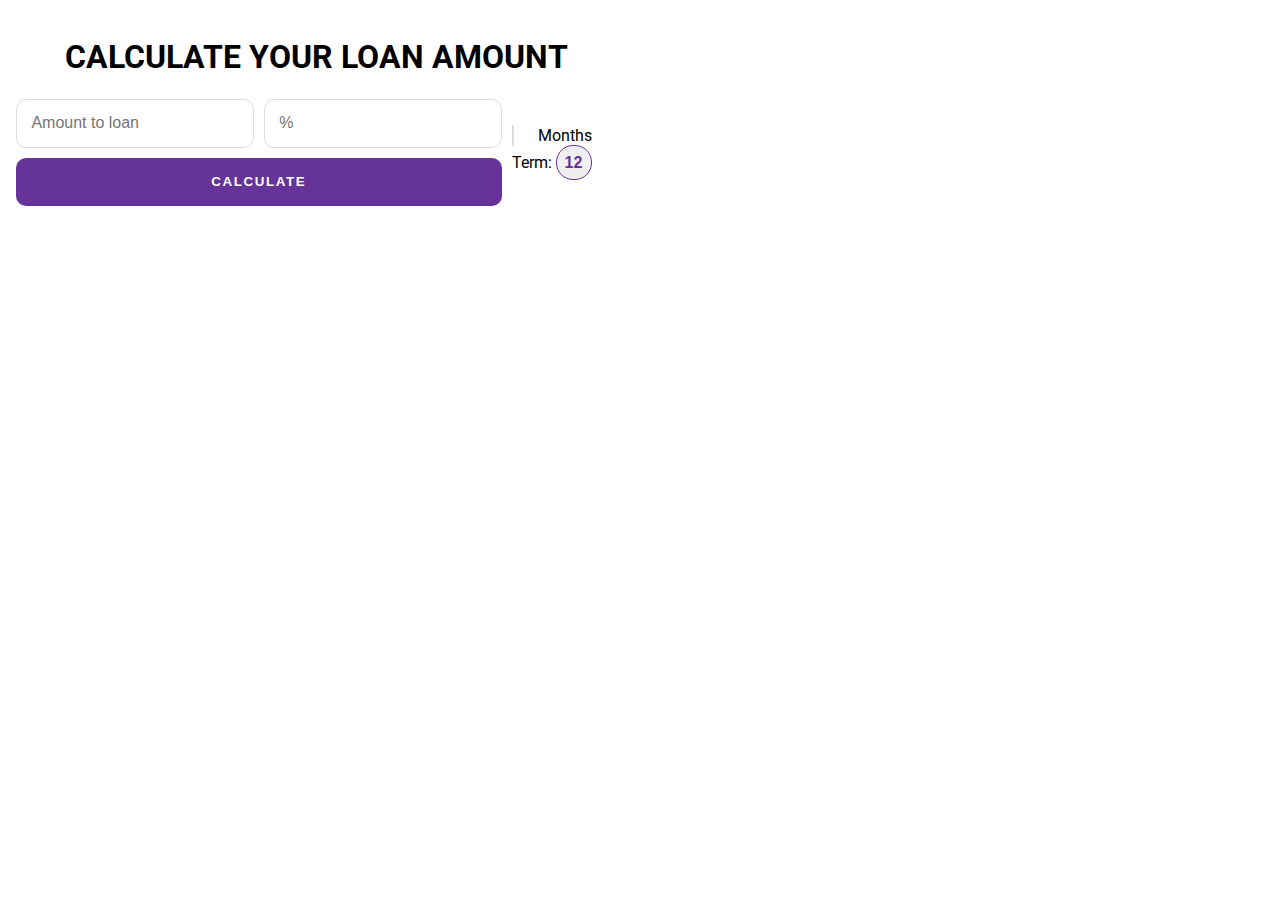
<file: index.html>
<!DOCTYPE html>
<html lang="en">

<head>
  <meta charset="UTF-8" />
  <meta name="viewport" content="width=device-width, initial-scale=1.0" />
  <link href="https://fonts.googleapis.com/css2?family=Roboto:wght@400;700&display=swap" rel="stylesheet">
  <link rel="stylesheet" href="style.css" />
  <title>Simple Loan Calculator</title>
</head>

<body>
  <div class="container">
    <div class="form-heading">
      <h1>Calculate your loan amount</h1>
    </div>
    <!-- INPUTS -->
    <div class="form-calculator">
      <form class="grid" id="loan-form">
        <input type="number" name="loan-amount" id="loan-amount" placeholder="Amount to loan" max = 99999999 class="grid-item-1"
          required />
        <input type="number" name="percent-amount" id="percent-amount" placeholder="%" step=".001" max = 100 class="grid-item-2"
          required />


        <div class="grid-item-3">
          <label for="months">Months Term:</label>
          <select name="months" id="months-amount">
            <option value="12">12</option>
            <option value="18">18</option>
            <option value="24">24</option>
            <option value="36">36</option>
            <option value="48">48</option>
            <option value="60">60</option>
            <option value="72">72</option>
            <option value="84">84</option>
            <option value="96">96</option>
          </select>
        </div>
        <button type="submit" id="submit" class="grid-item-4">
          Calculate
        </button>
      </form>
    </div>
    <!-- LOADING SPINNER -->
    <div class="form-loading hide">
      <div class="loading-spinner">
        <div class="loading">
          <div></div>
        </div>
      </div>
    </div>
    <!-- RESULTS -->
    <div class="form-results hide">
      <div class="form-results-row mt-2">
        Your total sum will be:
        <span id="amount-total"></span>
      </div>
      <div class="form-results-row mt-2">
        Your mothly payment:
        <span id="amount-monthly"></span>
      </div>
      <div class="form-results-row mt-2">
        Total interest:
        <span id="amount-interest"></span>
      </div>
    </div>
  </div>
  <script src="app.js"></script>
</body>

</html>
</file>
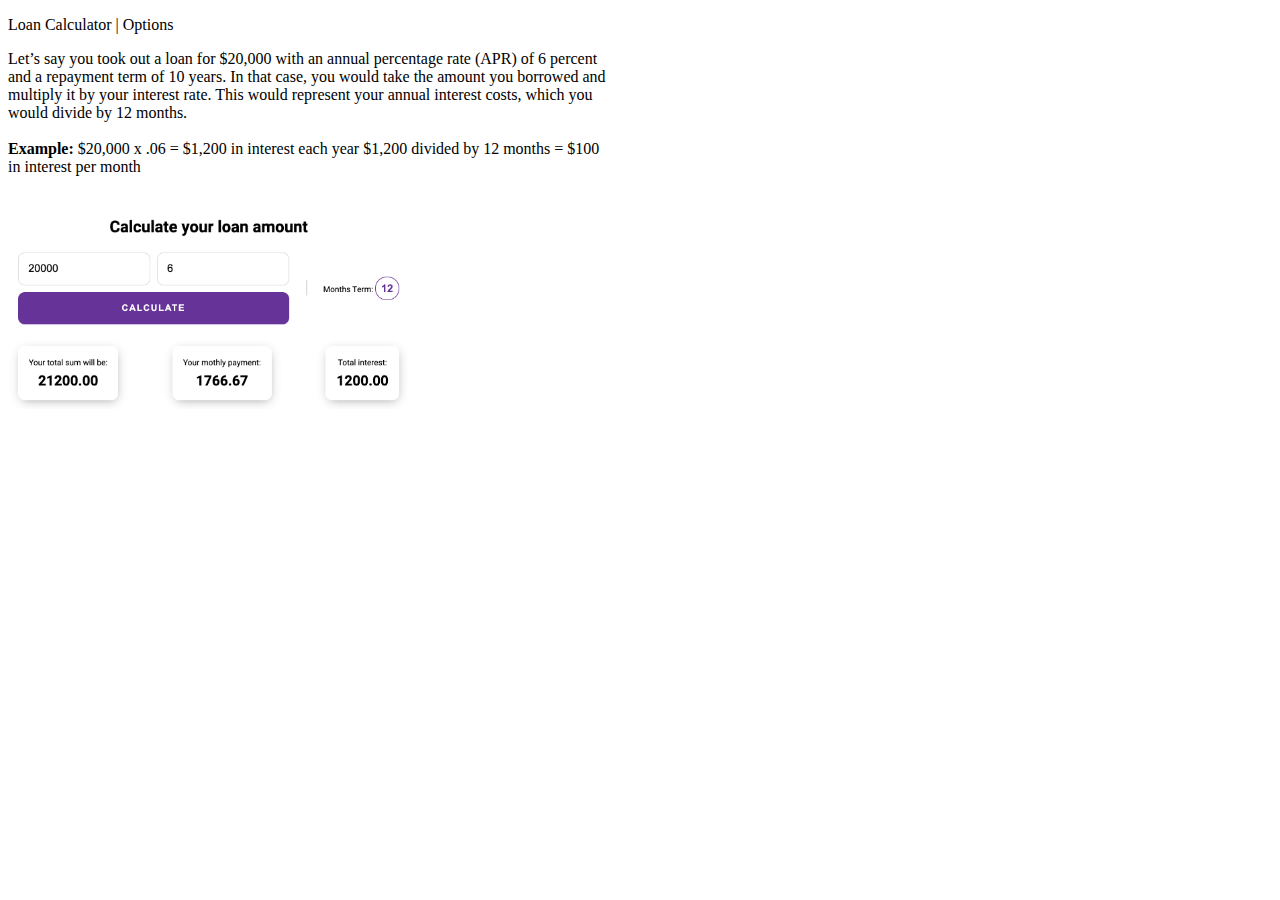
<file: options.html>
<!DOCTYPE html>
<html lang="en">

<head>
  <meta charset="UTF-8">
  <meta name="viewport" content="width=device-width, initial-scale=1.0">
  <title>Simple Loan Calculator | Options</title>
</head>

<body style="font-size: 16px; width: 600px;">
  <p>Loan Calculator | Options</p>
  <p>
      Let’s say you took out a loan for $20,000 with an annual percentage rate (APR) of 6 percent and a
    repayment term of 10 years. In that case, you would take the amount you borrowed and multiply it by your interest
    rate. This would represent your annual interest costs, which you would divide by 12 months.
    <br>
    <br>
    <strong>Example:</strong>

    $20,000 x .06 = $1,200 in interest each year

    $1,200 divided by 12 months = $100 in interest per month
  </p>
  <img src="images/example.png" alt="example" srcset="" style="width: 400px; height: auto;">
</body>

</html>
</file>
<file: style.css>
* {
  margin: 0;
  padding: 0;
}
body {
  min-width: 600px;
  height: 420px;
}
h1 {
  text-align: center;
  text-transform: uppercase;
  padding: 1.4rem 0;
}

input {
  font-size: 1rem;
  padding: 0.9rem;
  border-radius: 10px;
  border: 1px solid gainsboro;
}

button {
  letter-spacing: 0.1rem;
}

button:hover {
  background-color: rgb(91, 42, 139);
}

.container {
  padding: 1rem;
  font-family: "Roboto", serif;
  max-width: 600px;
}

.grid-item-3 {
  grid-area: 1/3/3/4;
  align-self: center;
  justify-self: right;
}

.grid-item-3::before {
  display: inline;
  content: "";
  font-size: 1rem;
  border: 1px solid gainsboro;
  margin-right: 1.5rem;
}
.grid-item-3 select {
  padding: 0.5rem;
  border-radius: 17px;
  border: 1px solid rebeccapurple;
  font-weight: 700;
  font-size: 1rem;
  color: rebeccapurple;
  appearance: none;
}
.grid {
  display: grid;
  grid-template-columns: 1fr 1fr 1fr;
  grid-template-rows: 1fr 1fr;
  grid-gap: 10px;
}

/* btn */
.grid-item-4 {
  grid-area: 2/1/3/3;
  border-radius: 10px;
  border: none;
  background-color: rebeccapurple;
  text-transform: uppercase;
  font-weight: 700;
  color: white;
}

/* LOADING */

@keyframes loading {
  0% {
    transform: rotate(0deg);
  }
  50% {
    transform: rotate(180deg);
  }
  100% {
    transform: rotate(360deg);
  }
}
.loading div {
  position: absolute;
  animation: loading 1s linear infinite;
  width: 60px;
  height: 60px;
  top: 70px;
  left: 70px;
  border-radius: 50%;
  box-shadow: 0 4px 0 0 purple;
  transform-origin: 30px 32px;
}
.loading-spinner {
  width: 200px;
  height: 200px;
  display: inline-block;
  padding-left: 35%;
  overflow: hidden;
}
.loading {
  width: 100%;
  height: 100%;
  position: relative;
  transform: translateZ(0) scale(1);
  backface-visibility: hidden;
  transform-origin: 0 0; /* see note above */
}
.loading div {
  box-sizing: content-box;
}

/* RESULTS */

.mt-2 {
  margin-top: 2rem;
}
.form-results {
  display: flex;
  justify-content: space-between;
}

.form-results span {
  display: block;
  font-weight: 700;
  padding-top: 0.3rem;
  font-size: 1.3rem;
}

.form-results-row {
  padding: 1rem;
  border-radius: 10px;
  /* border: 1px solid lightblue; */
  box-shadow: 1px 4px 15px -5px rgba(0, 0, 0, 0.41);
  text-align: center;
}

.hide {
  display: none;
}
</file>
